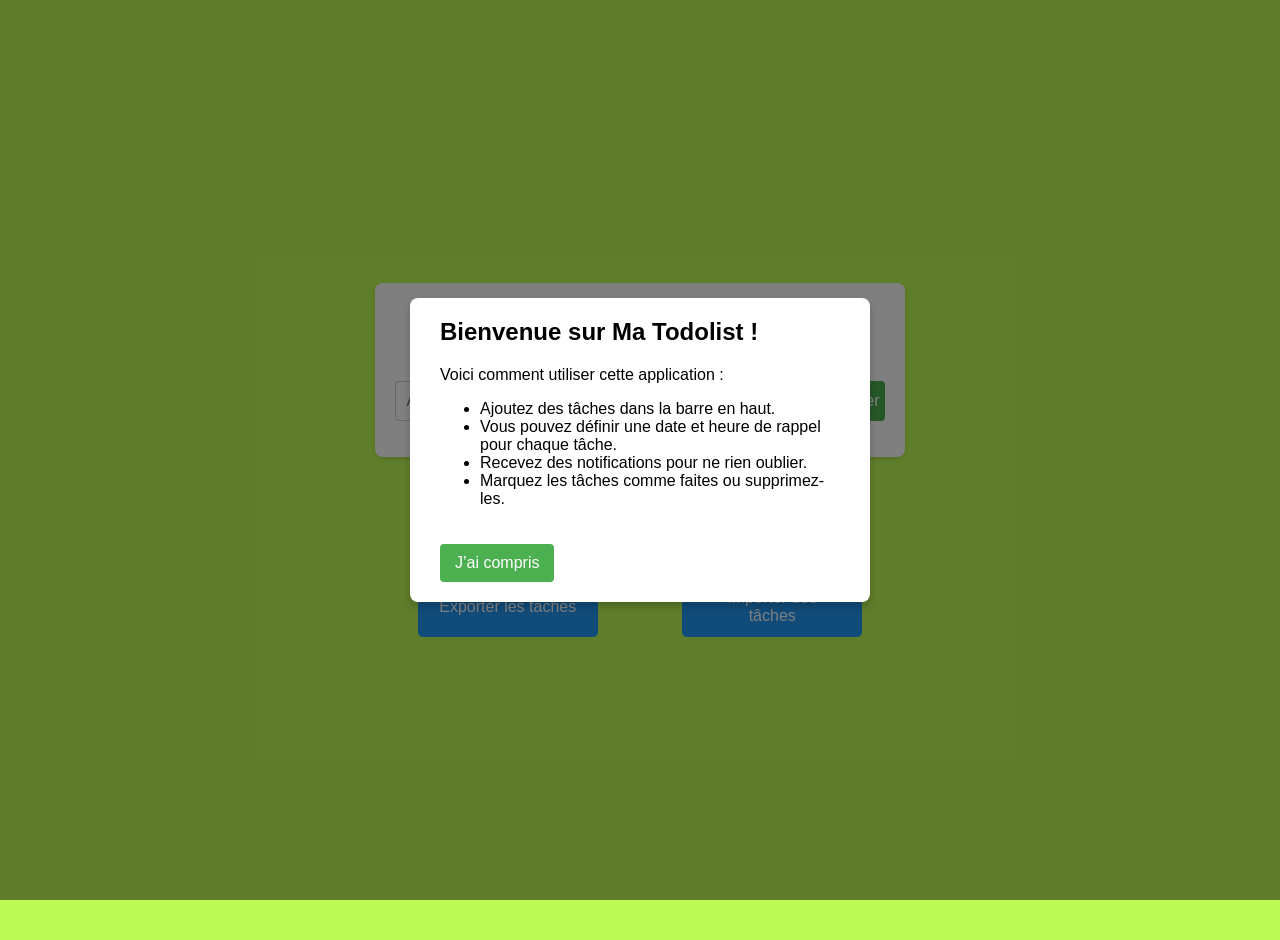
<file: index.html>
<!DOCTYPE html>
<html lang="fr">
<head>
    <meta charset="UTF-8">
    <meta name="viewport" content="width=device-width, initial-scale=1.0">
    <title>Ma Todolist PWA</title>
    <link rel="stylesheet" href="CSS/style.css">
    <link rel="manifest" href="manifest.json">
    <link rel="apple-touch-icon" href="images/icon-192x192.png"> <meta name="theme-color" content="#4CAF50"> 
</head>
<body>

    <div class="content">

        <div class="container">
                <h1>Ma Todolist</h1>
                <div class="input-section">
                    <input type="text" id="newTask" placeholder="Ajouter une tâche">
                    <input type="datetime-local" id="dueDate" aria-label="Date et heure de rappel">
                    <button id="addTaskBtn">Ajouter</button>
                </div>
                <ul id="taskList">
                </ul>
        </div>
         
            <div class="top">
                <button id="openFeedbackBtn" class="feedback-btn">Envoyer un feedback</button>
                <button id="exportFeedbacksBtn" class="feedback-btn">Exporter feedbacks</button>
            </div>
                
            <div class="down">
                <button id="exportTasksBtn" class="feedback-btn">Exporter les tâches</button>
                <button id="importTasksBtn" class="feedback-btn">Importer des tâches</button>
            </div>
        

       
                
        <input type="file" id="importTasksFile" accept=".json" style="display:none;" />

    </div>
    

    <!-- Modal feedback -->
    <div id="feedbackModal" class="modal">
    <div class="modal-content">
        <h2>Envoyer un feedback</h2>
        <textarea id="feedbackText" rows="5" placeholder="Décrivez votre bug ou suggestion ici..."></textarea>
        <div>
        <button id="sendFeedbackBtn">Envoyer</button>
        <button id="closeFeedbackBtn">Annuler</button>
        </div>
    </div>
    </div>

    <script src="script.js"></script>
    <script>
        // Enregistrement du Service Worker
        if ('serviceWorker' in navigator) {
            navigator.serviceWorker.register('./service-worker.js')
                .then(registration => console.log('Service Worker enregistré avec succès:', registration))
                .catch(error => console.log('Erreur lors de l\'enregistrement du Service Worker:', error));
        }
    </script>

    <!-- Modal tutoriel -->
    <div id="tutorialModal" class="modal">
    <div class="modal-content">
        <h2>Bienvenue sur Ma Todolist !</h2>
        <p>Voici comment utiliser cette application :</p>
        <ul>
        <li>Ajoutez des tâches dans la barre en haut.</li>
        <li>Vous pouvez définir une date et heure de rappel pour chaque tâche.</li>
        <li>Recevez des notifications pour ne rien oublier.</li>
        <li>Marquez les tâches comme faites ou supprimez-les.</li>
        </ul>
        <button id="closeTutorialBtn">J’ai compris</button>
    </div>
    </div>


</body>
</html>
</file>
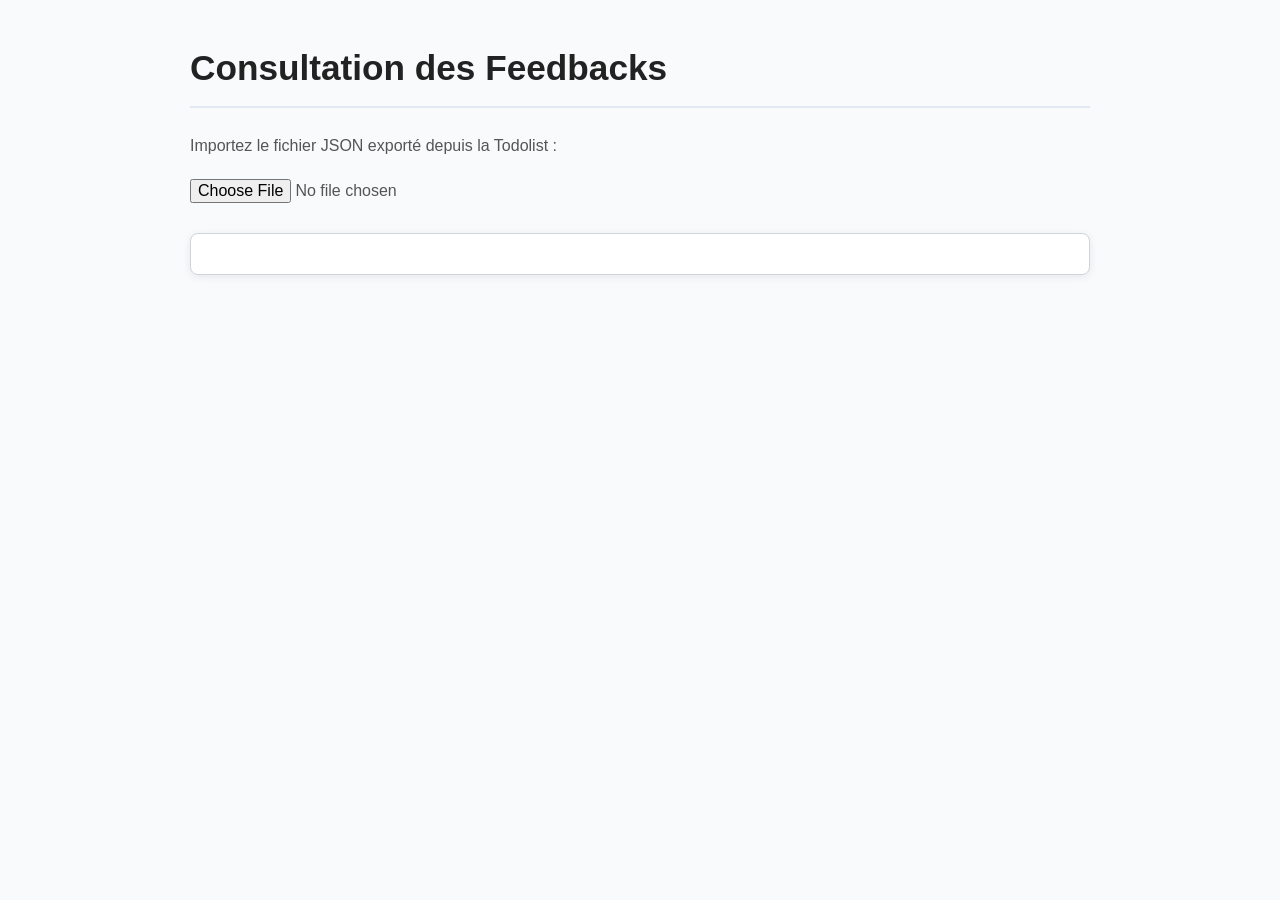
<file: admin-feedbacks.html>
<!DOCTYPE html>
<html lang="fr">
<head>
    <meta charset="UTF-8" />
    <title>Admin - Consultation Feedbacks</title>
    <link rel="stylesheet" href="CSS/design_admin.css">
</head>
<body>
    <h1>Consultation des Feedbacks</h1>

    <p>Importez le fichier JSON exporté depuis la Todolist :</p>
    <input type="file" id="fileInput" accept=".json" />

    <div id="feedbacksList"></div>

    <script>
        const fileInput = document.getElementById('fileInput');
        const feedbacksList = document.getElementById('feedbacksList');

        fileInput.addEventListener('change', (event) => {
            const file = event.target.files[0];
            if (!file) return;

            const reader = new FileReader();
            reader.onload = function(e) {
                try {
                    const feedbacks = JSON.parse(e.target.result);

                    if (!Array.isArray(feedbacks) || feedbacks.length === 0) {
                        feedbacksList.innerHTML = '<p>Aucun feedback trouvé dans ce fichier.</p>';
                        return;
                    }

                    const html = feedbacks.map(fb => {
                        const date = new Date(fb.date).toLocaleString();
                        const message = fb.message.replace(/\n/g, '<br>');
                        return `
                            <div class="feedback-item">
                                <div class="feedback-date">${date}</div>
                                <div class="feedback-message">${message}</div>
                            </div>
                        `;
                    }).join('');
                    feedbacksList.innerHTML = html;
                } catch (err) {
                    feedbacksList.innerHTML = '<p style="color:red;">Erreur de lecture du fichier JSON.</p>';
                }
            };
            reader.readAsText(file);
        });
    </script>
</body>
</html>
</file>
<file: CSS/style.css>
body {
    font-family: sans-serif;
    margin: 20px;
    background-color: #befa57;
    display: flex;
    justify-content: center;
    align-items: center;
    height: 100vh;
    /*color: #fff;*/
    overflow: hidden;
    
}

.content{
  display: flex;
  flex-direction: column;
}

.container {
    max-width: 600px;
    margin: 0 auto;
    background-color: #fff;
    padding: 20px;
    border-radius: 8px;
    box-shadow: 0 2px 4px rgba(0, 0, 0, 0.1);
    color: #333;
}

.top{
  display: flex;
}

.down{
  display: flex;
}

h1 {
    text-align: center;
    color: #333;
    margin-bottom: 20px;
}

.input-section {
    display: flex;
    margin-bottom: 15px;
}

input[type="text"] {
    flex-grow: 1;
    padding: 10px;
    border: 1px solid #ccc;
    border-radius: 4px 0 0 4px;
    font-size: 16px;
}

button {
    background-color: #4CAF50;
    color: white;
    border: none;
    padding: 1px 5px;
    border-radius: 0 4px 4px 0;
    cursor: pointer;
    font-size: 16px;
}

#openFeedbackBtn,
#exportFeedbacksBtn, 
#exportTasksBtn,
#importTasksBtn{
  width: 180px;
  height: 60px;
}

button:hover {
    background-color: #45a049;
}

#taskList {
    list-style-type: none;
    padding: 0;
}

#taskList li {
    display: flex;
    align-items: center;
    padding: 10px 0;
    border-bottom: 1px solid #eee;
}

#taskList li:last-child {
    border-bottom: none;
}

#taskList li span {
    flex-grow: 1;
    margin-right: 10px;
}

#taskList li.completed span {
    text-decoration: line-through;
    color: #888;
}

.task-actions button {
    background-color: #f44336;
    margin-left: 5px;
    padding: 5px 10px;
    font-size: 14px;
    border-radius: 4px;
}

.task-actions button:hover {
    background-color: #d32f2f;
}

.task-actions .complete-btn {
    background-color: #2196F3;
}

.task-actions .complete-btn:hover {
    background-color: #1976D2;
}

.due-date {
    font-size: 0.9em;
    color: #555;
    margin-left: 8px;
}

/* Style modal tutoriel */
.modal {
  display: none; /* caché par défaut */
  position: fixed;
  z-index: 1000;
  left: 0; top: 0; right: 0; bottom: 0;
  background-color: rgba(0,0,0,0.5);
  justify-content: center;
  align-items: center;
}

.modal-content {
  background-color: white;
  padding: 20px 30px;
  border-radius: 8px;
  max-width: 400px;
  margin: auto;
  box-shadow: 0 4px 8px rgba(0,0,0,0.2);
}

.modal-content h2 {
  margin-top: 0;
}

#closeTutorialBtn {
  margin-top: 20px;
  padding: 10px 15px;
  background-color: #4CAF50;
  border: none;
  color: white;
  border-radius: 4px;
  cursor: pointer;
}
#closeTutorialBtn:hover {
  background-color: #45a049;
}

.feedback-btn {
  margin: 20px auto;
  display: block;
  padding: 10px 20px;
  background-color: #2196F3;
  color: white;
  border: none;
  border-radius: 5px;
  cursor: pointer;
}

.feedback-btn:hover {
  background-color: #0b7dda;
}

/* Réutilisation du style modal déjà défini précédemment */
#feedbackModal .modal-content textarea {
  width: 100%;
  resize: vertical;
  padding: 10px;
  margin-bottom: 10px;
  box-sizing: border-box;
}

#feedbackModal .modal-content button {
  margin-right: 10px;
  padding: 8px 15px;
  border: none;
  border-radius: 4px;
  cursor: pointer;
}

#sendFeedbackBtn {
  background-color: #4CAF50;
  color: white;
}

#sendFeedbackBtn:hover {
  background-color: #45a049;
}

#closeFeedbackBtn {
  background-color: #f44336;
  color: white;
}

#closeFeedbackBtn:hover {
  background-color: #da190b;
}



@media (max-width: 600px) {
  .container {
    width: 90%;
    padding: 15px;
  }

  .content{
    display: flex;
    flex: 1;
  }
  
  input[type="text"], button {
    font-size: 14px;
  }
  
  #taskList li span {
    font-size: 14px;
  }
}
</file>
<file: CSS/design_admin.css>
/* CSS professionnel pour admin-feedbacks.html */

body {
    font-family: 'Segoe UI', Tahoma, Geneva, Verdana, sans-serif;
    background-color: #f9fafb;
    color: #333333;
    margin: 40px auto;
    max-width: 900px;
    padding: 0 20px;
    line-height: 1.6;
}

h1 {
    font-weight: 600;
    font-size: 2.2rem;
    color: #222222;
    margin-bottom: 25px;
    border-bottom: 2px solid #e2e8f0;
    padding-bottom: 10px;
}

p {
    font-size: 1rem;
    color: #555555;
    margin-bottom: 20px;
}

input[type="file"] {
    display: block;
    margin-bottom: 30px;
    font-size: 1rem;
    color: #555555;
    cursor: pointer;
}

#feedbacksList {
    background-color: #ffffff;
    border: 1px solid #d1d5db;
    border-radius: 8px;
    padding: 20px;
    max-height: 480px;
    overflow-y: auto;
    box-shadow: 0 2px 8px rgba(0,0,0,0.08);
}

.feedback-item {
    padding: 15px 0;
    border-bottom: 1px solid #e5e7eb;
}

.feedback-item:last-child {
    border-bottom: none;
}

.feedback-date {
    font-size: 0.875rem;
    color: #6b7280;
    font-style: italic;
    margin-bottom: 8px;
    user-select: text;
}

.feedback-message {
    font-size: 1rem;
    color: #111827;
    white-space: pre-wrap;
    user-select: text;
}

/* Responsive tweaks */
@media (max-width: 600px) {
    body {
        margin: 20px 10px;
        padding: 0 10px;
    }

    h1 {
        font-size: 1.8rem;
    }

    #feedbacksList {
        max-height: 320px;
        padding: 15px;
    }
}
</file>
